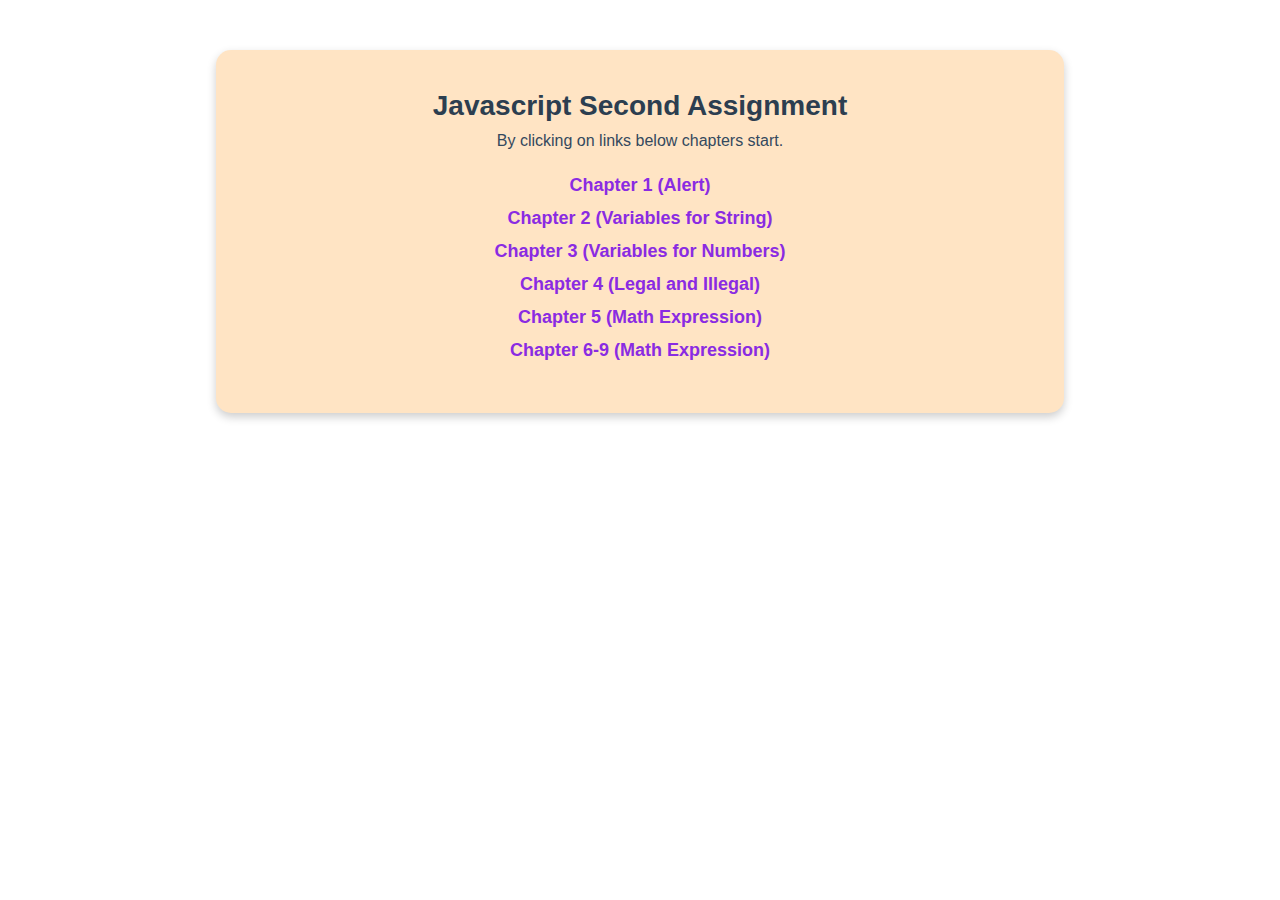
<file: index.html>
<!DOCTYPE html>
<html lang="en">
<head>
    <meta charset="UTF-8">
    <meta name="viewport" content="width=device-width, initial-scale=1.0">
    <title>Javascript</title>
    <link rel="stylesheet" href="style.css">
</head>
<body>
    <div class="j">
    <h1>Javascript Second Assignment</h1>
    <p>By clicking on links below chapters start.</p>
    <ul>
    <li><a href="one/one.html">Chapter 1 (Alert)</a></li>
    <li><a href="two/two.html">Chapter 2 (Variables for String)</a></li>
    <li><a href="three/three.html">Chapter 3 (Variables for Numbers)</a></li>
    <li><a href="four/four.html">Chapter 4 (Legal and Illegal)</a></li>
    <li><a href="five/five.html">Chapter 5 (Math Expression)</a></li>
    <li><a href="six/six.html">Chapter 6-9 (Math Expression)</a></li>
    </ul>
    </div>
</body>
</html>
</file>
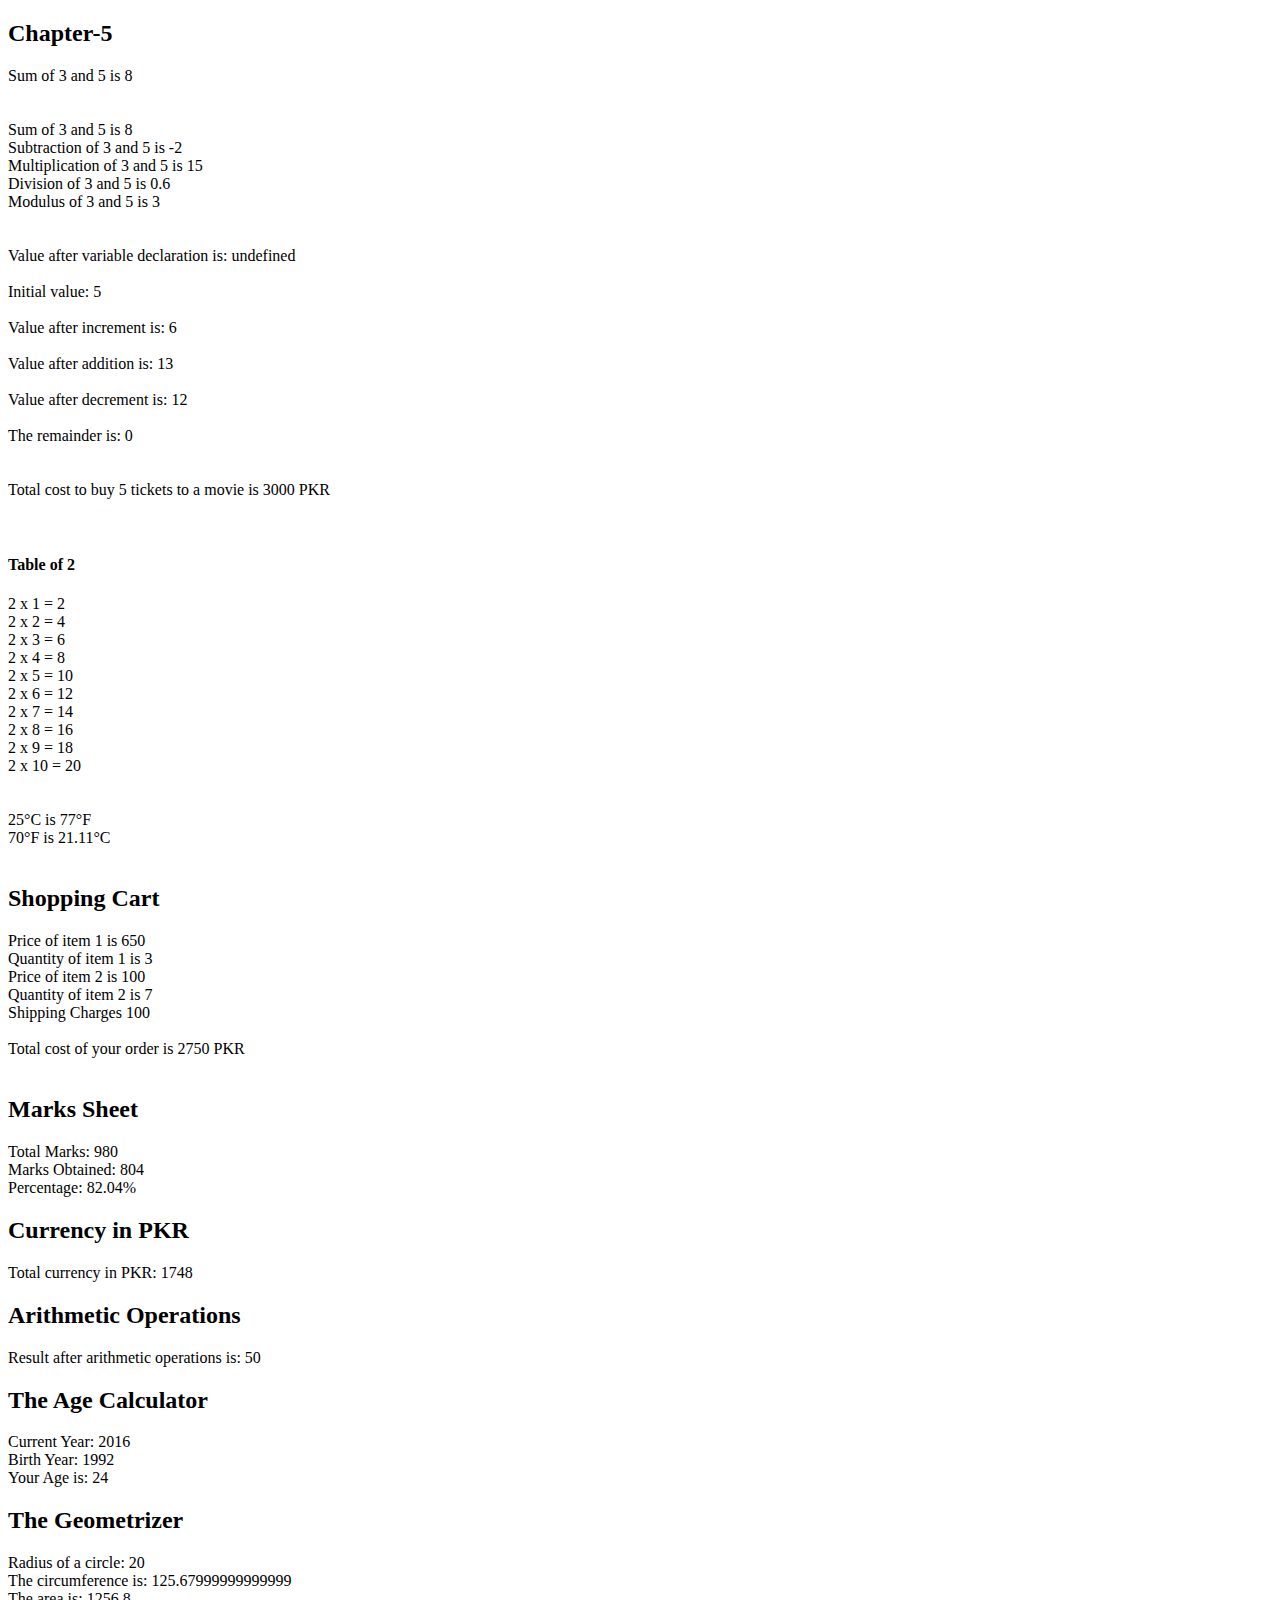
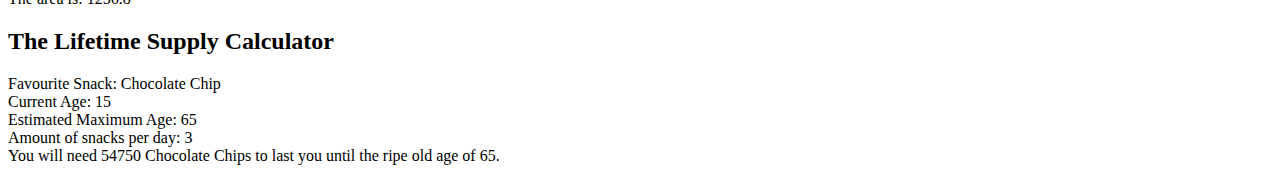
<file: five.html>
<!DOCTYPE html>
<html lang="en">
<head>
    <meta charset="UTF-8">
    <meta name="viewport" content="width=device-width, initial-scale=1.0">
    <title>Math Expression-5</title>
</head>
<body>
    <h2>Chapter-5</h2>
</body>
<script src="five.js"></script>
</html>
</file>
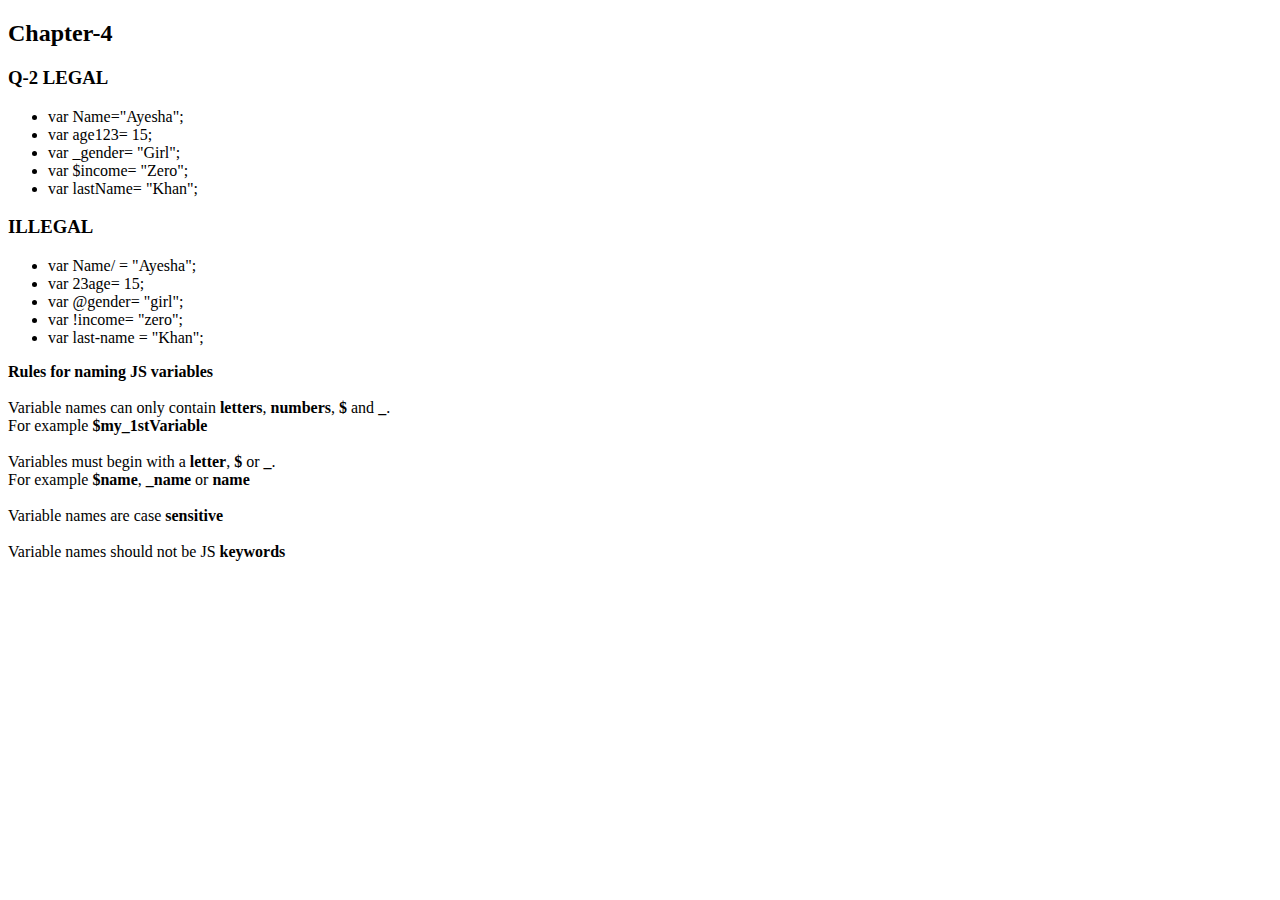
<file: four.html>
<!DOCTYPE html>
<html lang="en">
<head>
    <meta charset="UTF-8">
    <meta name="viewport" content="width=device-width, initial-scale=1.0">
    <title>Legal and Illegal</title>
</head>
<body>
    <h2>Chapter-4</h2>
    <h3>Q-2 LEGAL</h3>
    <ul>
        <li> var Name="Ayesha";</li>
        <li>var age123= 15;</li>
        <li>var _gender= "Girl";</li>
        <li>var $income= "Zero";</li>
        <li>var lastName= "Khan";</li>
    </ul>
    <h3>ILLEGAL</h3>
    <ul>
        <li>var Name/ = "Ayesha";</li>
        <li>var 23age= 15;</li>
        <li>var @gender= "girl";</li>
        <li>var !income= "zero";</li>
        <li>var last-name = "Khan";</li>
    </ul>
</body>
<script src="four.js"></script>
</html>
</file>
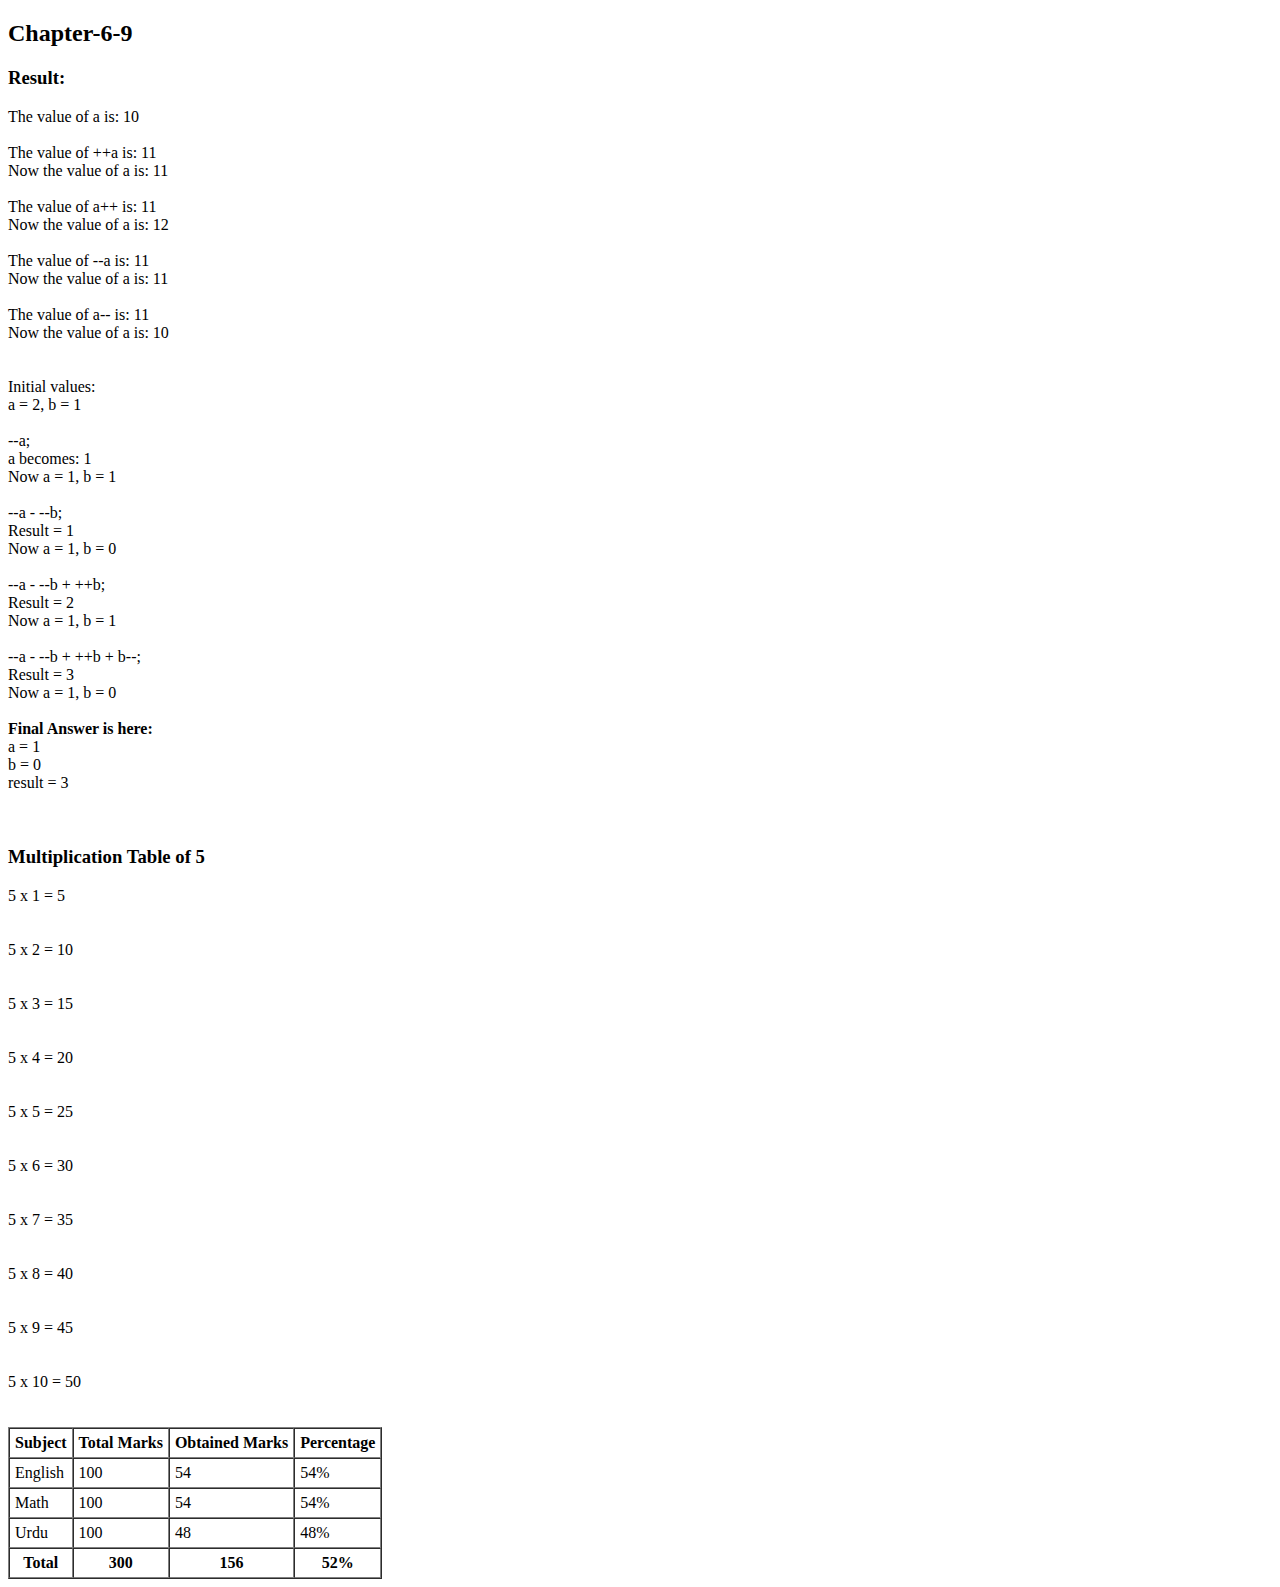
<file: six.html>
<!DOCTYPE html>
<html lang="en">
<head>
    <meta charset="UTF-8">
    <meta name="viewport" content="width=device-width, initial-scale=1.0">
    <title>Math Expression-6</title>
</head>
<body>
    <h2>Chapter-6-9</h2>
</body>
<script src="six.js"></script>
</html>
</file>
<file: style.css>
*{
    margin: 0;
    padding: 0;
}
.j {
  text-align: center;
  background-color: bisque;
  padding: 40px;
  border-radius: 15px;
  width: 60%;
  margin: 50px auto;
  box-shadow: 0 4px 10px rgba(0,0,0,0.2);
  font-family: 'Poppins', sans-serif;
}

.j h1 {
  font-size: 28px;
  color: #2c3e50;
  margin-bottom: 10px;
}

.j p {
  font-size: 16px;
  color: #34495e;
  margin-bottom: 25px;
}

.j ul {
  list-style: none;
  padding: 0;
}

.j li {
  margin: 12px 0;
}

.j a {
  text-decoration: none;
  color: blueviolet;
  font-weight: 600;
  font-size: 18px;
  transition: all 0.3s ease;
}

.j a:hover {
  color: tomato;
}
</file>
